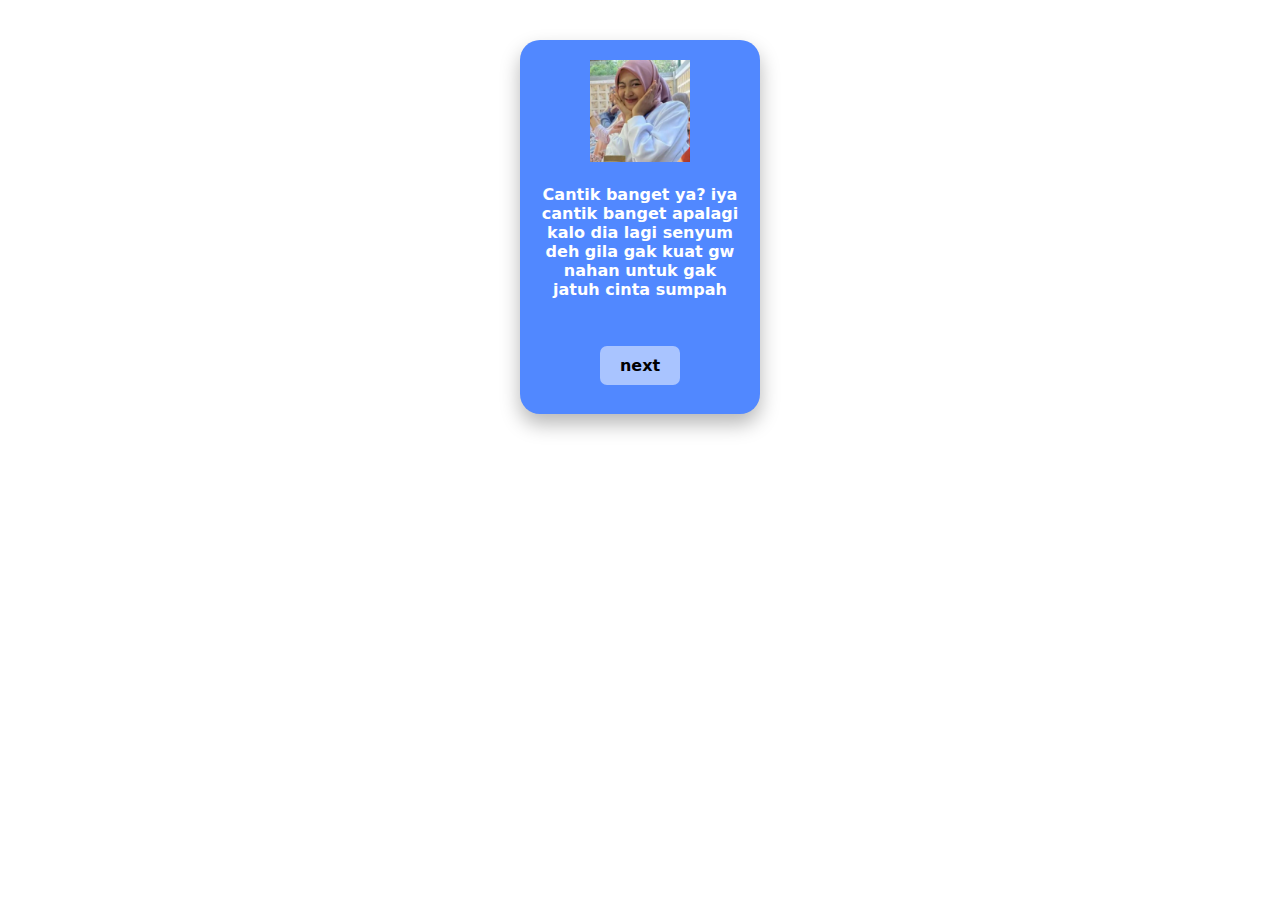
<file: index.html>
<!DOCTYPE html>
<html lang="en">
<head>
    <meta charset="UTF-8">
    <meta name="viewport" content="width=device-width, initial-scale=1.0">
    <title>MY LOVELY TRESNA</title>
    <link rel="stylesheet" href="style.css">
</head>
<body>
    <div class="content">
        <img src="asset/tresna-1.jpg" alt="">
        <div class="ask"><br>
            <label for="">Cantik banget ya?</label>
            <label for="">iya cantik banget apalagi kalo dia lagi senyum</label><br>
            <label for="">deh gila gak kuat gw nahan untuk gak jatuh cinta sumpah</label>
            <label for=""></label>

        </div><br><br><br>  
                <a href="ya-1.html" class="btn-1">next</a><br><br>
    </div>
</body>
</html>
</file>
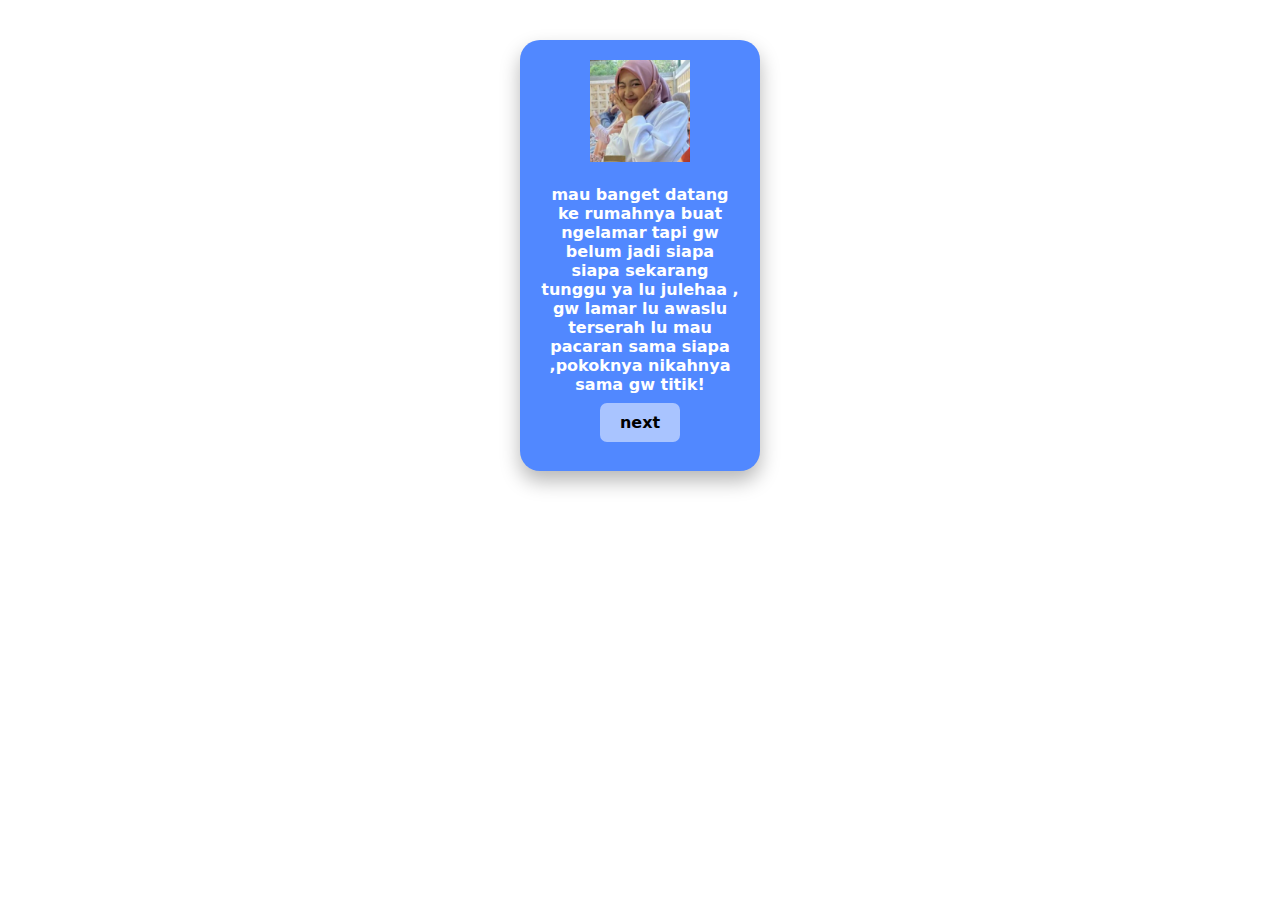
<file: ya-1.html>
<!DOCTYPE html>
<html lang="en">
<head>
    <meta charset="UTF-8">
    <meta name="viewport" content="width=device-width, initial-scale=1.0">
    <title>MY LOVELY TRESNA</title>
    <link rel="stylesheet" href="style.css">
</head>
<body>
    <div class="content">
        <img src="asset/tresna-1.jpg" alt="">
        <div class="ask"><br>
            <label for="">mau banget datang ke rumahnya buat ngelamar</label>
            <label for="">tapi gw belum jadi siapa siapa sekarang</label><br>
            <label for="">tunggu ya lu julehaa , gw lamar lu awaslu</label>
            <label for="">terserah lu mau pacaran sama siapa ,pokoknya nikahnya sama gw  titik!</label>

        </div><br>
                <a href="ya-2.html" class="btn-1">next</a><br><br>
    </div>
</body>
</html>
</file>
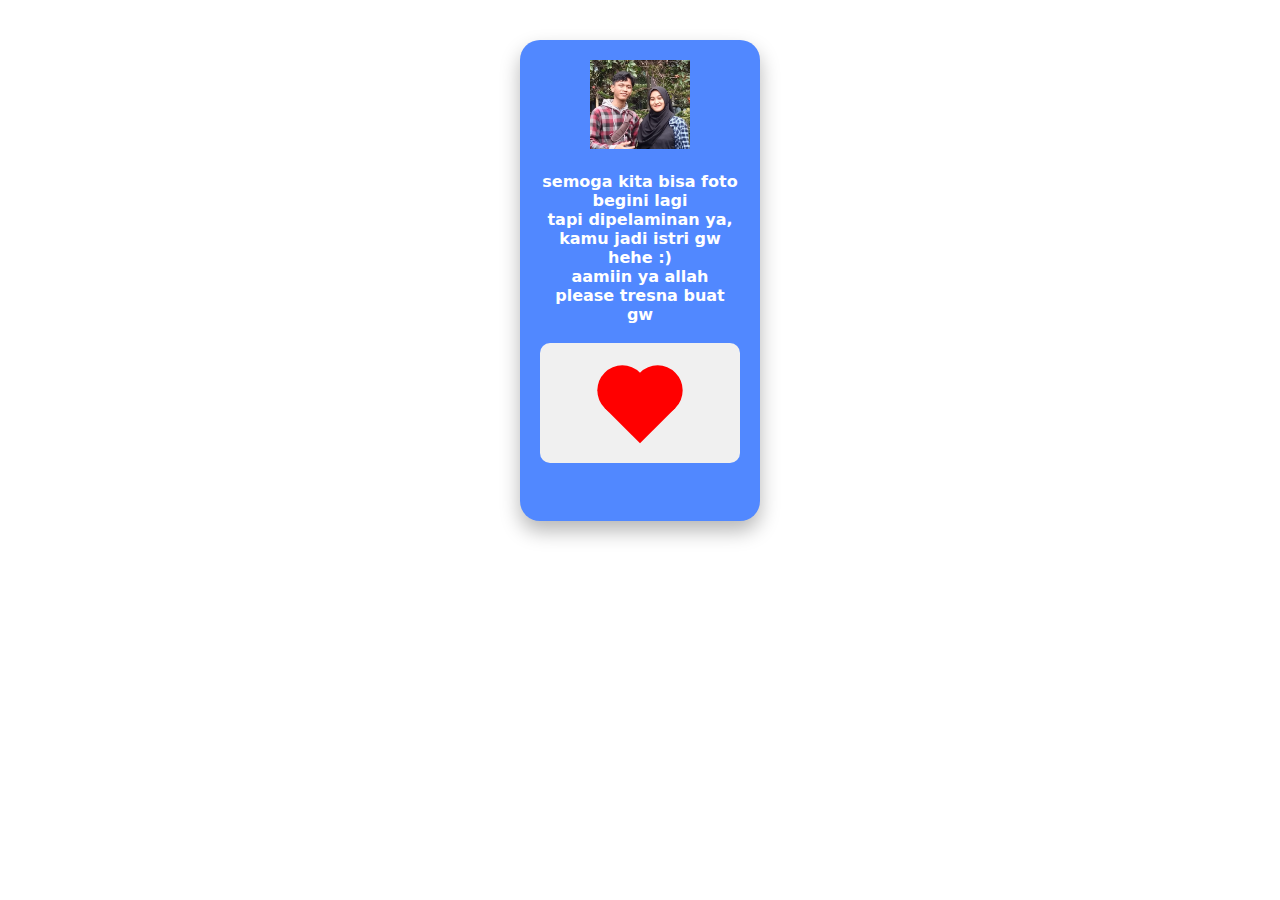
<file: ya-2.html>
<!DOCTYPE html>
<html lang="en">
<head>
    <meta charset="UTF-8">
    <meta name="viewport" content="width=device-width, initial-scale=1.0">
    <title>MY LOVELY TRESNA</title>
    <link rel="stylesheet" href="style.css">
</head>
<body>
    <div class="content">
        <img src="asset/me and my future wife.png" alt="">
        <div class="ask"><br>
            <label for="">semoga kita bisa foto begini lagi</label><br>
            <label for="">tapi dipelaminan ya, kamu jadi istri gw hehe :)</label><br>
            <label for="">aamiin ya allah please tresna buat gw </label><br>
        </div><br>
        <div class="div-btn">
            <div class="heart"></div>
        </div><br><br>
    </div>
</body>
</html>
</file>
<file: style.css>
*{
    font-family: system-ui, -apple-system, BlinkMacSystemFont, 'Segoe UI', Roboto, Oxygen, Ubuntu, Cantarell, 'Open Sans', 'Helvetica Neue', sans-serif;    
    list-style: none;
    text-decoration: none;
}
.content {
    background-color: rgb(81, 136, 255);
    padding: 20px;
    border-radius: 20px;
    width: 200px;
    text-align: center; 
    margin: 40px auto;
    box-shadow: 0px 10px 20px   rgba(0, 0, 0, 0.285);
}
.content label {
    font-weight: 700;
    color: white;
}
.content img {
    width: 100px;
}
.div-btn{
    background-color: rgb(240, 240, 240);
    height: 100px;
    border-radius: 10px;
    padding: 10px 0px;
}
.btn-1 {
    background-color: rgb(169, 196, 255);
    border: none;
    padding: 10px 20px;
    border-radius: 7px;
    font-weight: 600;
    width: 60%;
    color: black;
}
.btn-1:hover {
    background-color: rgb(144, 172, 231);
}

.btn-2 {
    width: 60%;
    background-color: rgb(81, 136, 255);
    border-radius: 7px;
    font-weight: 600;
    border: none;
    color: black;
    padding: 10px 20px;
}
.btn-2:hover {
    background-color: rgb(144, 172, 231);
}
.div-btn-2{
    display: flex;
    flex-wrap: wrap;
    justify-content: center;
    gap: 10px;
}
.heart {
    position: relative;
    margin: 30px auto 0px;
    width: 50px; /* Ukuran diperpendek */
    height: 50px; /* Ukuran diperpendek */
    background-color: red;
    transform: rotate(-45deg);
    animation: heartbeat 1s infinite;
}

.heart::before,
.heart::after {
    content: "";
    position: absolute;
    width: 50px; /* Ukuran diperpendek */
    height: 50px; /* Ukuran diperpendek */
    background-color: red;
    border-radius: 50%;
}

.heart::before {
    top: -25px;
    left: 0;
}

.heart::after {
    top: 0;
    left: 25px;
}

@keyframes heartbeat {
    0%, 100% {
        transform: scale(1) rotate(-45deg);
    }
    25% {
        transform: scale(1.1) rotate(-45deg);
    }
    50% {
        transform: scale(1.2) rotate(-45deg);
    }
    75% {
        transform: scale(1.1) rotate(-45deg);
    }
}

@media (max-width: 600px) {
    .content {
        width: 70%;
        height: auto;
        padding: 3%;
        margin: 20px auto;
    }
    .content img {
        width: 200px;
    }
    .content label {
        font-size: 20px;
    }
    .ask {
        height: auto;
    }
    .div-btn {
        width: 60vw;
        margin: 50px auto 0px;
        height: auto;
        padding: 50px 0;
    }
    .heart {
        width: 40px;
        height: 40px;
        margin: 0 auto;
    }
    .heart::before,
    .heart::after {
        width: 40px;
        height: 40px;
    }
}
@media (max-width: 380px) {

}
</file>
